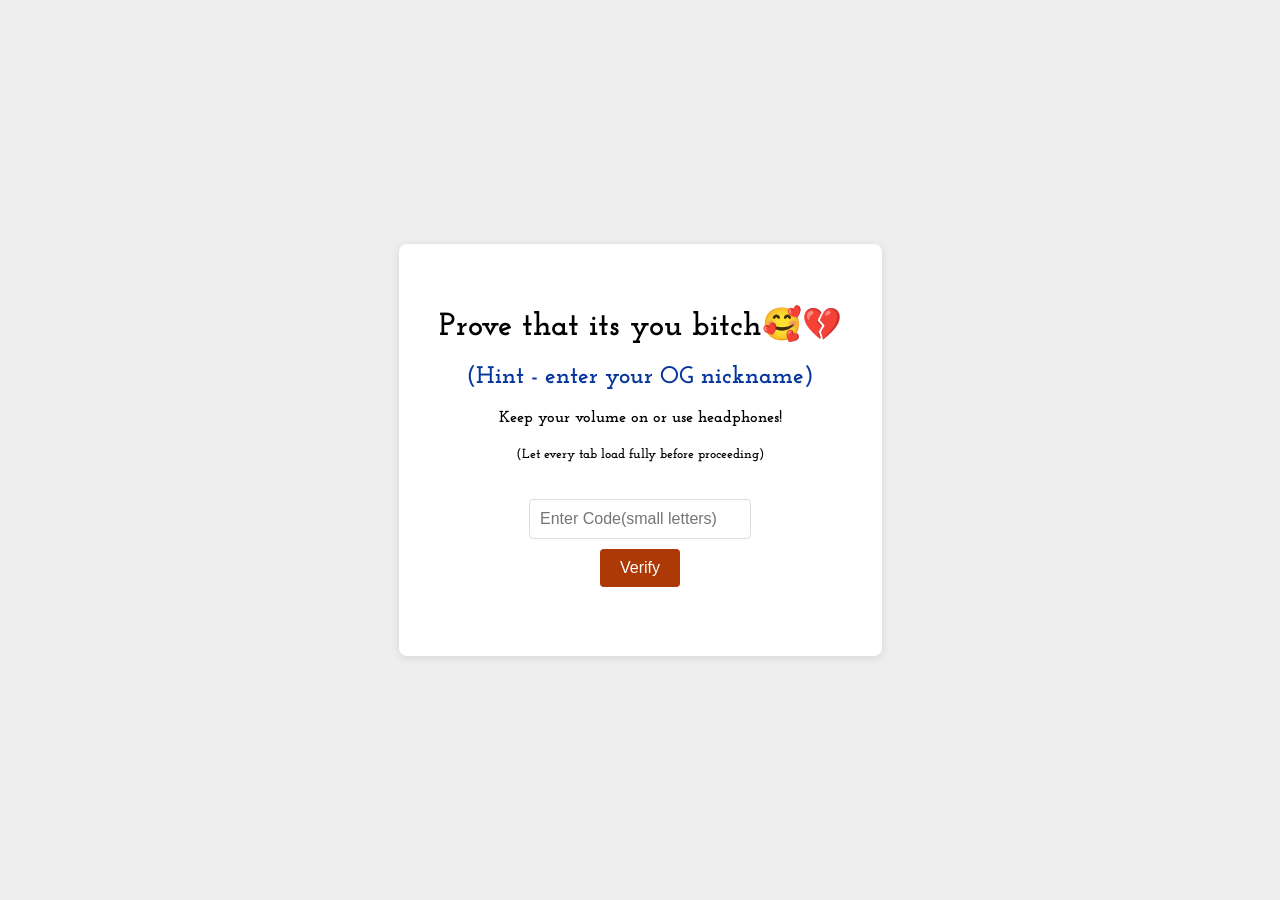
<file: index.html>
<!DOCTYPE html>
<html lang="en">
<head>
    <meta charset="UTF-8">
    <meta name="viewport" content="width=device-width, initial-scale=1.0">
    <title>yesyesyes😰</title>
    <link href="https://fonts.googleapis.com/css?family=Josefin+Slab" rel="stylesheet">
    <style>
        body {
            font-family: 'Josefin Slab', serif;
            display: flex;
            justify-content: center;
            align-items: center;
            height: 100vh;
            background-color: #eee;
            margin: 0;
            transition: background-color 1s ease-in-out;
        }
        .login-box {
            background: white;
            padding: 40px;
            border-radius: 8px;
            box-shadow: 0 2px 10px rgba(0,0,0,0.1);
            text-align: center;
        }
        input[type="password"] {
            padding: 10px;
            font-size: 16px;
            border: 1px solid #ddd;
            border-radius: 4px;
            margin-bottom: 10px;
            width: 200px;
        }
        button {
            padding: 10px 20px;
            font-size: 16px;
            background-color: #ad3907;
            color: white;
            border: none;
            border-radius: 4px;
            cursor: pointer;
        }
        button:hover {
            background-color: #012e5f;
        }
        #message {
            color: rgb(220, 19, 19);
            margin-top: 10px;
            min-height: 1.2em;
        }
        @keyframes shake {
            0%, 100% { transform: translateX(0); }
            10%, 30%, 50%, 70%, 90% { transform: translateX(-5px); }
            20%, 40%, 60%, 80% { transform: translateX(5px); }
        }
        .shake-animation {
            animation: shake 0.4s;
        }
        #hint {
            color: #05359d;
        }
        #loadingOverlay {
            position: fixed;
            top: 0;
            left: 0;
            width: 100%;
            height: 100%;
            background: radial-gradient(circle, #ffe4e1 0%, #ffb3c6 100%);
            display: none;
            flex-direction: column;
            justify-content: center;
            align-items: center;
            z-index: 9999;
            animation: fadeInOverlay 1s ease-in-out forwards;
        }
        @keyframes fadeInOverlay {
            from { opacity: 0; }
            to { opacity: 1; }
        }
        #loadingOverlay.fade-out {
            animation: fadeOutOverlay 1s ease-in-out forwards;
        }
        @keyframes fadeOutOverlay {
            from { opacity: 1; }
            to { opacity: 0; }
        }
        #loadingOverlay h1 {
            color: #fff;
            font-size: 2.5rem;
            font-family: 'Josefin Slab', serif;
            text-shadow: 2px 2px 4px rgba(255, 71, 126, 0.8), 0 0 10px #ffb3c6;
            margin-top: 20px;
            animation: pulseText 1.5s infinite ease-in-out;
        }
        @keyframes pulseText {
            0%, 100% { transform: scale(1); opacity: 0.8; }
            50% { transform: scale(1.05); opacity: 1; }
        }
        .music-note {
            position: fixed;
            bottom: -50px;
            z-index: 10000;
            pointer-events: none;
            animation: floatNote 4s linear forwards;
        }
        @keyframes floatNote {
            0% { transform: translateY(0) rotate(-20deg); opacity: 0.8; }
            100% { transform: translateY(-120vh) rotate(20deg); opacity: 0; }
        }
    </style>
</head>
<body>
    <div class="login-box">
        <h1>Prove that its you bitch🥰💔</h1>
        <h2 id="hint">(Hint - enter your OG nickname)</h3>
        <h4>Keep your volume on or use headphones!</h4>
        <h5>(Let every tab load fully before proceeding)</h5>
        <br>
        <input type="password" id="passwordInput" placeholder="Enter Code(small letters)">
        <br>
        <button onclick="checkPassword()">Verify</button>
        <div id="message"></div>
    </div>
    
    <div id="loadingOverlay">
        <div id="gifContainerTop" style="width: 70%; max-width: 400px; margin-bottom: 20px; opacity: 0; animation: fadeInOverlay 1.5s ease-in-out forwards;">
            <div class="tenor-gif-embed" data-postid="6913668850567682201" data-share-method="host" data-aspect-ratio="3.20779" data-width="100%"><a href="https://tenor.com/view/tungtung-tungtung-sahur-tungsahur-tung-tung-tung-tung-sahur-tung-gif-6913668850567682201">Tungtung Tungtung Sahur Sticker</a>from <a href="https://tenor.com/search/tungtung-stickers">Tungtung Stickers</a></div>
        </div>
        <h1>HIII MRS MAGIC SONION TWINN, let me cook now🔥</h1>
        <div id="gifContainer" style="width: 70%; max-width: 400px; margin-top: 20px; opacity: 0; animation: fadeInOverlay 1.5s ease-in-out forwards;">
            <div class="tenor-gif-embed" data-postid="6913668850567682201" data-share-method="host" data-aspect-ratio="3.20779" data-width="100%"><a href="https://tenor.com/view/tungtung-tungtung-sahur-tungsahur-tung-tung-tung-tung-sahur-tung-gif-6913668850567682201">Tungtung Tungtung Sahur Sticker</a>from <a href="https://tenor.com/search/tungtung-stickers">Tungtung Stickers</a></div>
        </div>
    </div>

    <audio id="loadingAudio" src="magic.mp3" preload="auto"></audio>

    <script>
        var failedAttempts = 0;
        var failMessages = [
            "Skill issue, try again",
            "Nope. Try harder VRO.",
            "Are you sure you're the right person?",
            "WAOW did you forget your own nickname?",
            "I have all day, but this is embarrassing.",
            "Is your keyboard broken?",
            "Okay, I'm just going to judge you silently now."
        ];

        function checkPassword() {
            var input = document.getElementById("passwordInput");
            var message = document.getElementById("message");
            if (input.value === "kaleshwita") {
                document.querySelector('.login-box').style.display = 'none';
                document.getElementById('loadingOverlay').style.display = 'flex';
                
                var audio = document.getElementById("loadingAudio");
                var currentVol = 0;
                audio.volume = currentVol;
                audio.play().catch(function(e) { console.log("Audio play blocked", e); });
                
                var fadeInInterval = setInterval(function () {
                    if (currentVol < 0.9) {
                        currentVol = Math.min(1, currentVol + 0.1);
                        audio.volume = currentVol;
                    } else {
                        audio.volume = 1;
                        clearInterval(fadeInInterval);
                    }
                }, 100); // Increases volume by 0.1 every 100ms (1-second fade)

                setTimeout(function() {
                    document.getElementById('loadingOverlay').classList.add('fade-out');
                    document.body.style.backgroundColor = "black";

                    var noteInterval = setInterval(function() {
                        var note = document.createElement("div");
                        note.className = "music-note";
                        note.innerHTML = Math.random() > 0.5 ? "&#9834;" : "&#9835;"; // Randomly pick ♪ or ♫
                        note.style.left = Math.random() * 100 + "vw";
                        note.style.fontSize = (Math.random() * 2 + 1.5) + "rem";
                        var colors = ["#ffb3c6", "#ff477e", "#ffe4e1", "#ffffff"];
                        note.style.color = colors[Math.floor(Math.random() * colors.length)];
                        note.style.animationDuration = (Math.random() * 2 + 3) + "s";
                        document.body.appendChild(note);
                        setTimeout(function() { note.remove(); }, 5000);
                    }, 250); // Create a new note every 250ms

                    setTimeout(function() { clearInterval(noteInterval); }, 5600); // Stop making notes right before redirect
                }, 4800); // Fade out the loading screen early

                setTimeout(function() {
                    var fadeOutInterval = setInterval(function () {
                        if (audio.volume > 0.1) {
                            audio.volume = Math.max(0, audio.volume - 0.1);
                        } else {
                            audio.volume = 0;
                            clearInterval(fadeOutInterval);
                        }
                    }, 100);
                }, 9000); // Fade out the audio right before the 9.5-second mark

                setTimeout(function() {
                    window.location.href = "ok.html?auth=1";
                }, 9500); // Wait until 9.5 seconds to redirect to the next page
            } else {
                var msgIndex = Math.min(failedAttempts, failMessages.length - 1);
                message.innerText = failMessages[msgIndex];
                failedAttempts++;
                message.classList.remove("shake-animation");
                void message.offsetWidth; // Trigger reflow to restart animation
                message.classList.add("shake-animation");
                input.value = "";
                input.focus();
            }
        }

        document.getElementById("passwordInput").addEventListener("keydown", function(event) {
            if (event.key === "Enter") {
                event.preventDefault();
                checkPassword();
            }
        });
    </script>
    <script type="text/javascript" async src="https://tenor.com/embed.js"></script>
</body>
</html>
</file>
